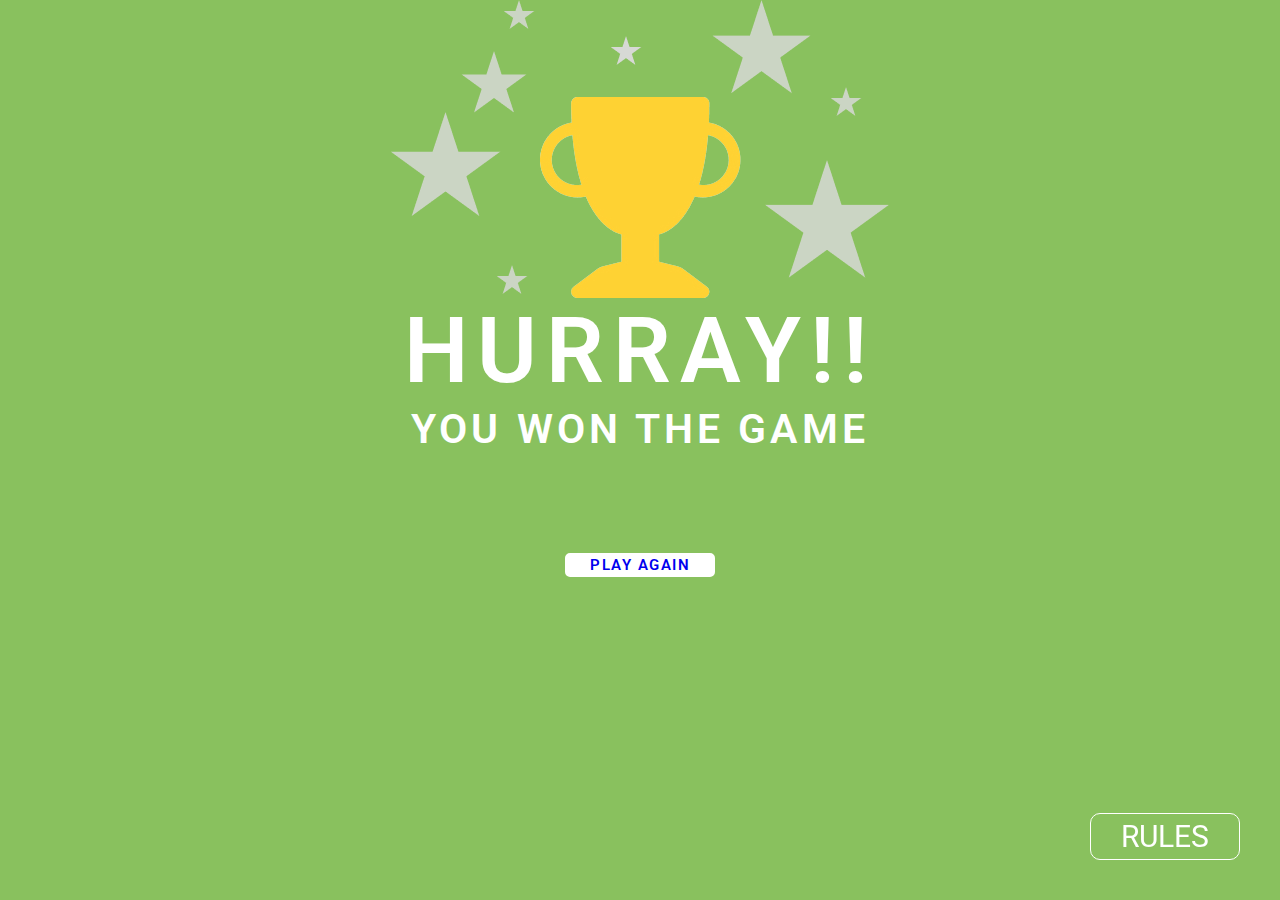
<file: hurray.html>
<!DOCTYPE html>
<html lang="en">
<head>
    <meta charset="UTF-8">
    <meta name="viewport" content="width=device-width, initial-scale=1.0">
    <title>Hurray</title>
    <link rel="stylesheet" href="style.css">
    <link href="https://fonts.googleapis.com/css2?family=Roboto:wght@300;400;700&display=swap" rel="stylesheet">
</head>
<body>
    <div class="star">
        <img src="./asssests/Group 5.png" alt="">
    </div>
    <div class="cup">
        <img src="./asssests/Vector.png" alt="">    
    </div>
    <h1 id="head">HURRAY!!</h1>
    <p id="tag">YOU WON THE GAME</p>
    <div id="button">
        <a href="index.html">PLAY AGAIN</a>
    </div>
    
		<div class="bottomSection">
			<div class="button ripple" id="ruleButton" onclick="closeRules()">
				Rules
			</div>
			<a href="./hurray.html" class="button ripple" id="next">Next</a>
		</div>
		<div id="gameRule">
			<h1>Game Rule</h1>
			<ul>
				<li>Rock beats scissors, scissors beat paper, and paper beats rock.</li>
				<li>
					Agree ahead of time whether you’ll count off “rock, paper, scissors,
					shoot” or just “rock, paper, scissors.”
				</li>
				<li>
					Use rock, paper, scissors to settle minor decisions or simply play to
					pass the time
				</li>
				<li>
					If both players lay down the same hand, each player lays down another
					hand
				</li>
			</ul>
			<div id="closeRules" onclick="closeRules()">X</div>
		</div>
        <script src="script.js"></script>

   
</body>
</html>
</file>
<file: style.css>
@import url("https://fonts.googleapis.com/css2?family=Dangrek&family=Roboto:wght@400;500;700&display=swap");

* {
	margin: 0;
	padding: 0;
	box-sizing: border-box;
	font-family: "Roboto";
}
body {
	background-color: #8cc461;
	height: 100vh;
	overflow: hidden;
	display: flex;
	flex-direction: column;
}
li {
	list-style: none;
}
a {
	text-decoration: none;
}
/* top */

.top {
	height: 40vh;
	width: 100%;
	display: flex;
	align-items: center;
	justify-content: center;
}
.game {
	height: 60vh;
	display: flex;
	align-items: center;
	justify-content: center;
}

.scorecard{
	position: relative;
	border: 2px solid #fff;
	border-radius: 13px;
	width: 800px;
	height: 188px;
	display: flex;
	align-items: center;
	justify-content: space-around;
}

.title {
	/* text-transform: uppercase; */
	color: #fff;
	font-size: 40px;
	font-weight: bolder;
	flex-basis: 10%;
	letter-spacing: 10px;
}
.score {
	display: flex;
	align-items: center;
	justify-content: space-around;
	flex-basis: 40%;
}
.scoreBox {
	width: 139px;
	height: 128px;
	background-color: #fff;
	color: #000;
	border-radius: 9px;
	display: flex;
	flex-direction: column;
	align-items: center;
	justify-content: center;
	padding-top: 15px;
}
.scoreBox p {
	font-size: 18px;
	text-align: center;
	text-transform: uppercase;
	font-weight: 500;
}
.scoreBox span {
	font-size: 68px;
	font-weight: bolder;
}

/* Rules */
.bottomSection {
	display: flex;
	align-items: center;
	justify-content: center;
	position: fixed;
	bottom: 30px;
	right: 30px;
}
.button {
	color: #fff;
	font-size: 30px;
	border-radius: 10px;
	padding: 5px 30px;
	text-transform: uppercase;
	cursor: pointer;
	border: 1px solid #fff;
	margin: 10px;
}
#next {
	display: none;
}
.ripple {
	overflow: hidden;
	transform: translate3d(0, 0, 0);
}

.ripple:after {
	content: "";
	display: block;
	position: absolute;
	width: 100%;
	height: 100%;
	top: 0;
	left: 0;
	pointer-events: none;
	background-image: radial-gradient(circle, #fff 10%, transparent 10.01%);
	background-repeat: no-repeat;
	background-position: 50%;
	transform: scale(10, 10);
	opacity: 0;
	transition: transform 0.5s, opacity 1s;
}

.ripple:active:after {
	transform: scale(0, 0);
	opacity: 0.3;
	transition: 0s;
}

/* gameRule */

#gameRule {
	background-color: #004429;
	width: 350px;
	height: 420px;
	padding: 20px;
	color: white;
	display: none;
	justify-content: center;
	flex-direction: column;
	position: fixed;
	right: 80px;
	bottom: 120px;
	border: 7px solid #fff;
	border-radius: 13px;
	z-index : 1000;
}
#gameRule h1 {
	font-size: 29px;
	text-align: center;
	margin: 5px 0;
	font-weight: 600;
}

#gameRule ul {
	width: 95%;
	margin-left: 10px;
}
#gameRule li {
	font-size: 18px;
	margin: 10px 0;
	margin-left: 20px;
}

#gameRule li::before {
	content: "";
	display: inline-block;
	position: absolute;
	left: 25px;
	margin-top: 5px;
	width: 10px;
	height: 10px;
	background-color: #ffd600;
}
#closeRules {
	font-family: "Dangrek";
	font-size: 40px;
	font-weight: 400;
	position: absolute;
	background-color: #ff0000;
	display: block;
	width: 60px;
	height: 60px;
	border-radius: 50%;
	border: 5px solid #fff;
	display: flex;
	align-items: center;
	justify-content: center;
	top: -30px;
	right: -20px;
	cursor: pointer;
}

/* Game */

/* makeChoice */

.Choose {
	position: relative;
	width: 0;
	height: 0;
	border-bottom: 350px solid #324723;
	border-right: 350px solid rgba(128, 128, 128, 0);
	border-left: 350px solid #00000000;
	display: flex;
	align-items: center;
	justify-content: center;
	transform: rotate(180deg);
}
.Choose::after {
	content: "";
	position: relative;
	bottom: -180px; 
	color: #fff;
	display: block;
	width: 0;
	height: 0;
	border-bottom: 280px solid #8cc461;
	border-right: 280px solid transparent;
	border-left: 280px solid transparent;
	
}

.image {
	transform: rotate(180deg);
	background-color: #fff;
	border-radius: 50%;
	width: 130px;
	height: 130px;
	display: flex;
	align-items: center;
	justify-content: center;
	box-shadow: 0px 0px 10px rgba(0, 0, 0, 0.623);
	cursor: pointer;
}

.stone {
	border: 20px solid #0074b6;
	position: absolute;
	top: 240px;
	left: 235px;
	z-index: 100;
}
.stone:hover::after {
	content: "";
	position: absolute;
	display: block;
	width: 170px;
	height: 170px;
	border-radius: 50%;
	z-index: -1;
}

.paper {
	border: 20px solid #ffa943;
	position: absolute;
	bottom: -90px;
	z-index: 100;
}
.paper:hover::after {
	content: "";
	position: absolute;
	display: block;
	width: 170px;
	height: 170px;
	border-radius: 50%;
	z-index: -1;
}
.scissor {
	border: 20px solid #bd00ff;
	position: absolute;
	top: 240px;
	right: 240px;
	z-index: 100;
}
.scissor:hover::after {
	content: "";
	position: absolute;
	display: block;
	width: 170px;
	height: 170px;
	border-radius: 50%;
	z-index: -1;
}


/* Getting Result */

.myChoice,
.pcChoice {
	background-color: #fff;
	position: relative;
	border-radius: 50%;
	display: flex;
	min-width: 170px;
	min-height: 170px;
	align-items: center;
	justify-content: center;
	border: 20px solid red;
	box-shadow: 3px 0px 21px 1px rgba(0, 0, 0, 0.2) inset;
}

.myChoice::after {
	content: "You Picked";
	position: absolute;
	top: -70px;
	text-transform: uppercase;
	color: #fff;
	font-weight: bold;
	letter-spacing: 2px;
}
.pcChoice::after {
	content: "PC Picked";
	position: absolute;
	top: -70px;
	text-transform: uppercase;
	color: #fff;
	font-weight: bold;
	letter-spacing: 2px;
}

.winner {
	position: absolute;
	width: 220px;
	height: 220px;
	background-color: transparent;
	border: 25px solid #289a27;
	border-radius: 50%;
	z-index: -1;
	animation: winnerAnimation 0.8s alternate-reverse infinite;
}
.winner::after {
	content: "";
	position: absolute;
	display: block;
	border: 25px solid rgba(29, 168, 43, 0.79);
	top: -29.4%;
	left: -29.35%;
	width: 220px;
	height: 220px;
	border-radius: 50%;
	animation: winnerAnimation 0.8s alternate-reverse infinite;
}
.winner::before {
	content: "";
	position: absolute;
	display: block;
	border: 25px solid rgba(46, 154, 37, 0.39);
	top: -44%;
	left: -44%;
	width: 270px;
	height: 270px;
	border-radius: 50%;
	animation: winnerAnimation 0.8s alternate-reverse infinite;
	/* animation: winnerAnimation 1s infinite; */
}

@keyframes winnerAnimation {
	0% {
		transform: scale(0.8);
	}
	100% {
		transform: scale(1);
	}
}

.Results {
	width: 60%;
	height: 100%;
	display: none;
	align-items: center;
	justify-content: center;
}
.resultshow {
	display: flex;
	width: 100%;
	align-items: center;
	justify-content: space-around;
}
#ResultInfo {
	transition: 0.3s ease-in-out;
}
.Result {
	color: #fff;
	display: flex;
	flex-direction: column;
	align-items: center;
}
.Result h1 {
	font-size: 50px;
	text-transform: uppercase;
}
.Result h2 {
	text-transform: uppercase;
	font-size: 25px;
	margin-top: 5px;
	letter-spacing: 2px;
}
.Result button {
	border-radius: 9px;
	background: #fff;
	color: #6b6b6b;
	width: 174px;
	height: 44px;
	flex-shrink: 0;
	border: none;
	outline: none;
	margin-top: 20px;
	font-size: 15px;
	font-weight: 600;
	letter-spacing: 1.5px;
	text-transform: uppercase;
	cursor: pointer;
}
/* HURRAY CSS */
* {
    margin: 0;
    padding: 0;
}
body{
    height: 100vh;
    width: 100vw;
    background-color: #89C15E;
}

.star {
    display: flex;
    justify-content: center;
    position: relative;
}

.cup {
    position: relative;
    top: -200px;
    display: flex;
    justify-content: center;
}

#head {
    position: relative;
    font-family: Roboto;
    font-size: 91px;
    font-weight: 600;
    line-height: 107px;
    letter-spacing: 0.1em;
    text-align: center;
    top: -200px;
    color: white;

}

#tag {
    color: white;
    font-family: Roboto;
    font-size: 41px;
    font-weight: 600;
    line-height: 48px;
    letter-spacing: 0.1em;
    text-align: center;
    position: relative;
    top: -200px;
}
#button a{
    text-decoration: none;
    width: 150px;
    font-family: Roboto;
    font-size: 15px;
    font-weight: 600;
    line-height: 18px;
    letter-spacing: 0.1em;
    text-align: center;
    border: solid white;
    border-radius: 5px;
    background-color: white;
}
#button{
   display: flex;
   justify-content: center;
   position: relative;
   top: -100px;

}
</file>
